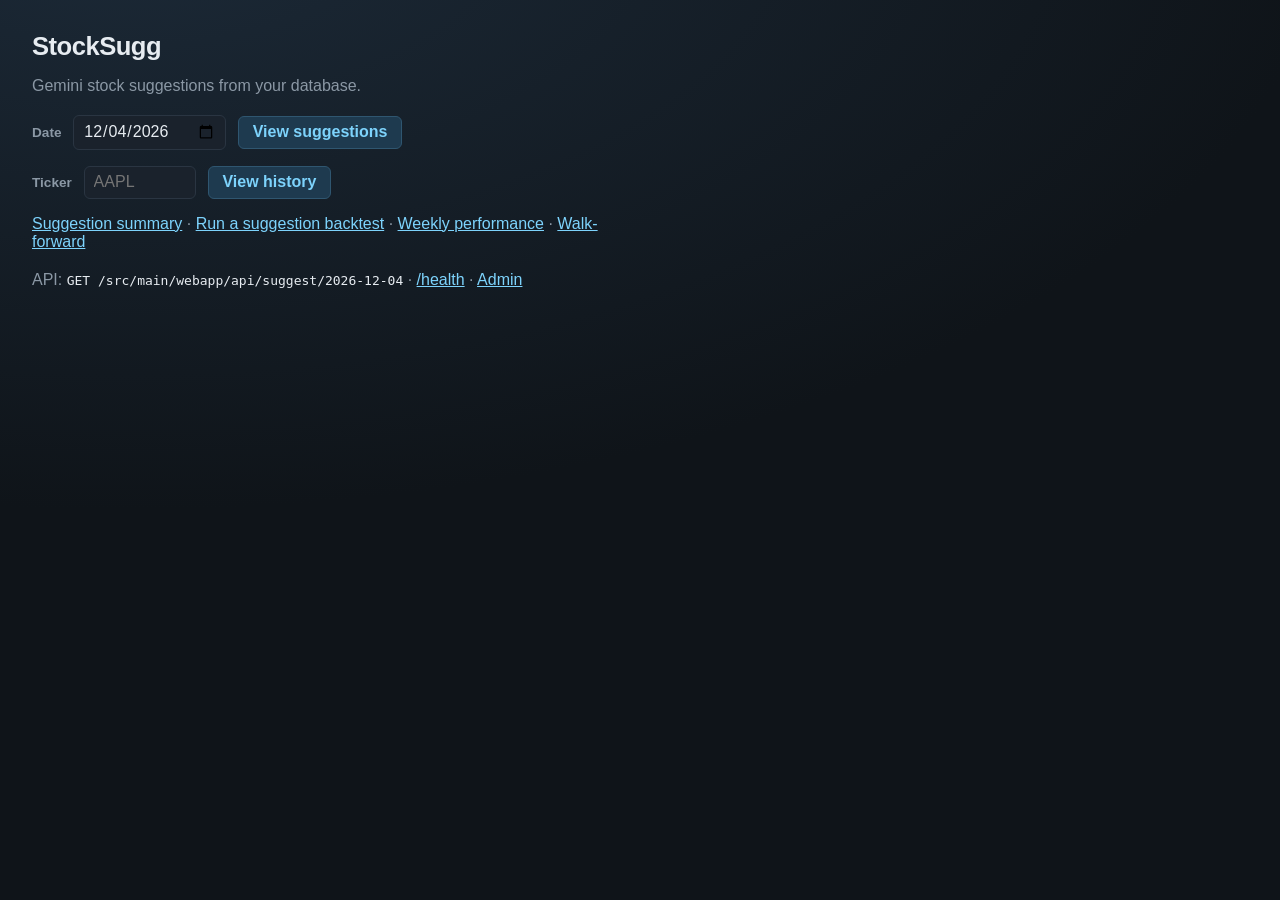
<file: src/main/webapp/index.html>
<!DOCTYPE html>
<html lang="en">
<head>
  <meta charset="UTF-8">
  <meta name="viewport" content="width=device-width, initial-scale=1">
  <title>StockSugg</title>
  <link rel="stylesheet" href="css/suggest.css">
</head>
<body>
  <main class="home">
    <h1>StockSugg</h1>
    <p class="meta">Gemini stock suggestions from your database.</p>
    <form id="date-form" class="date-form" action="suggest.html" method="get">
      <label for="date">Date</label>
      <input id="date" name="date" type="date" required>
      <button type="submit">View suggestions</button>
    </form>
    <form class="date-form" action="history.html" method="get" style="margin-top:1rem">
      <label for="ticker">Ticker</label>
      <input id="ticker" name="ticker" type="text" required maxlength="10" spellcheck="false" autocomplete="off" placeholder="AAPL">
      <button type="submit">View history</button>
    </form>
    <p class="meta" style="margin-top:1rem">
      <a href="suggest-summary.html">Suggestion summary</a>
      · <a href="backtest.html">Run a suggestion backtest</a>
      · <a href="performance.html">Weekly performance</a>
      · <a href="walkforward.html">Walk-forward</a>
    </p>
    <p class="meta">
      API: <code id="api-example"></code>
      · <a href="health">/health</a>
      · <a href="admin.html">Admin</a>
    </p>
  </main>
  <script>
    const input = document.getElementById("date");
    const today = new Date().toISOString().slice(0, 10);
    input.value = today;
    const base = document.body.dataset.context || ".";
    document.getElementById("api-example").textContent =
      "GET " + new URL("api/suggest/" + today, window.location.href).pathname;
  </script>
</body>
</html>
</file>
<file: src/main/webapp/css/suggest.css>
:root {
  --bg: #0f1419;
  --panel: #1a222c;
  --text: #e7ecf1;
  --muted: #8b98a5;
  --line: #2a3542;
  --buy: #1f8f5f;
  --sell: #c44b4b;
  --hold: #b0892e;
  --avoid: #6b7280;
  --avoid-high: #8b5cf6;
  --detail: #243040;
  --accent: #7dd3fc;
}

* { box-sizing: border-box; }

body {
  margin: 0;
  font-family: "Segoe UI", "Helvetica Neue", sans-serif;
  background: radial-gradient(1200px 600px at 10% -10%, #1c2a38, var(--bg));
  color: var(--text);
  min-height: 100vh;
}

main { padding: 2rem; max-width: 100%; }
main.home { max-width: 40rem; }

h1 {
  margin: 0 0 0.35rem;
  font-size: 1.6rem;
  font-weight: 650;
  letter-spacing: -0.02em;
}

.meta { color: var(--muted); margin-bottom: 1.25rem; }
.meta a { color: var(--accent); }
.meta code { color: var(--text); }
.meta + .day-summary { margin-top: -0.9rem; color: var(--text); }

.page-header {
  display: flex;
  flex-wrap: wrap;
  gap: 1rem 2rem;
  align-items: flex-end;
  justify-content: space-between;
  margin-bottom: 1.25rem;
}

.date-form {
  display: flex;
  flex-wrap: wrap;
  gap: 0.5rem 0.75rem;
  align-items: center;
}

.date-form label {
  color: var(--muted);
  font-size: 0.85rem;
  font-weight: 600;
}

.date-form input[type="date"] {
  background: var(--panel);
  color: var(--text);
  border: 1px solid var(--line);
  border-radius: 6px;
  padding: 0.4rem 0.55rem;
  font: inherit;
  color-scheme: dark;
}

.date-form select {
  background: var(--panel);
  color: var(--text);
  border: 1px solid var(--line);
  border-radius: 6px;
  padding: 0.4rem 0.55rem;
  font: inherit;
  max-width: 16rem;
  color-scheme: dark;
}

.date-form input[type="date"]::-webkit-calendar-picker-indicator {
  cursor: pointer;
  opacity: 1;
  /* Native icon is dark; invert + tint toward accent */
  filter: invert(1) brightness(1.15) sepia(1) saturate(3) hue-rotate(165deg);
}

.date-form button {
  background: #1e3a4f;
  color: var(--accent);
  border: 1px solid #2f5670;
  border-radius: 6px;
  padding: 0.4rem 0.85rem;
  font: inherit;
  font-weight: 600;
  cursor: pointer;
}

.date-form button:hover { background: #25485f; }

.error {
  color: #ffb4b4;
  background: color-mix(in srgb, var(--sell) 20%, transparent);
  border: 1px solid color-mix(in srgb, var(--sell) 45%, transparent);
  border-radius: 8px;
  padding: 0.75rem 1rem;
  margin-bottom: 1rem;
}

.table-wrap {
  overflow-x: auto;
  border: 1px solid var(--line);
  border-radius: 10px;
  background: color-mix(in srgb, var(--panel) 92%, black);
}

.chart-panel {
  border: 1px solid var(--line);
  border-radius: 10px;
  background: color-mix(in srgb, var(--panel) 92%, black);
  padding: 1rem 1.1rem;
  margin-bottom: 1.25rem;
}

.chart-panel .section-title {
  margin-bottom: 0.6rem;
}

/* Chart.js needs a positioned, fixed-height box or the responsive canvas grows unbounded. */
.chart-canvas-box {
  position: relative;
  width: 100%;
  height: 380px;
  max-height: 380px;
}

table {
  border-collapse: collapse;
  width: 100%;
  min-width: 980px;
  font-size: 0.86rem;
}

th, td {
  padding: 0.55rem 0.65rem;
  border-bottom: 1px solid var(--line);
  text-align: right;
  white-space: nowrap;
}

th {
  background: #15202b;
  color: var(--muted);
  font-weight: 600;
  position: sticky;
  top: 0;
}

th:first-child, td:first-child,
th:nth-child(7), td:nth-child(7) {
  text-align: left;
}

tr.main-row:hover { background: rgba(255, 255, 255, 0.03); }

td.date-cell {
  white-space: nowrap;
}

.detail-toggle {
  display: inline-flex;
  align-items: center;
  justify-content: center;
  width: 1.55rem;
  height: 1.55rem;
  margin-right: 0.4rem;
  padding: 0;
  vertical-align: middle;
  background: #1e3a4f;
  color: var(--accent);
  border: 1px solid #2f5670;
  border-radius: 4px;
  font: inherit;
  font-size: 0.65rem;
  line-height: 1;
  cursor: pointer;
}

.detail-toggle:hover {
  background: #25485f;
}

.detail-toggle[aria-expanded="true"] {
  background: #25485f;
}

.date-text {
  vertical-align: middle;
}

tr.detail-row td {
  background: var(--detail);
  border-bottom: 1px solid #1c2733;
  text-align: left;
  white-space: normal;
  padding: 0.55rem 0.65rem 0.55rem 2.25rem;
  vertical-align: top;
}

tr.detail-row.risks td {
  padding-bottom: 0.9rem;
  border-bottom: 1px solid var(--line);
}

.detail-label {
  display: inline-block;
  min-width: 4.5rem;
  color: var(--muted);
  font-weight: 600;
  font-size: 0.78rem;
  letter-spacing: 0.03em;
  text-transform: uppercase;
  margin-right: 0.75rem;
  vertical-align: top;
}

.detail-body { line-height: 1.45; }

.detail-list {
  display: inline-block;
  margin: 0;
  padding-left: 1.15rem;
  vertical-align: top;
  max-width: calc(100% - 6rem);
}

.detail-list li {
  margin: 0.15rem 0;
}

.detail-list li + li {
  margin-top: 0.35rem;
}

.action {
  display: inline-block;
  padding: 0.15rem 0.45rem;
  border-radius: 4px;
  font-weight: 700;
  font-size: 0.75rem;
  letter-spacing: 0.04em;
}

.BUY { background: color-mix(in srgb, var(--buy) 35%, transparent); color: #9dffc8; }
.SELL { background: color-mix(in srgb, var(--sell) 35%, transparent); color: #ffb4b4; }
.HOLD { background: color-mix(in srgb, var(--hold) 35%, transparent); color: #ffe0a3; }
.AVOID,
.AVOID_LOW { background: color-mix(in srgb, var(--avoid) 35%, transparent); color: #d1d5db; }
.AVOID_HIGH { background: color-mix(in srgb, var(--avoid-high) 35%, transparent); color: #ddd6fe; }

.action-change {
  display: inline-block;
  margin-left: 0.4rem;
  font-weight: 700;
  font-size: 0.8rem;
}

.action-change.up { color: #22c55e; }
.action-change.down { color: #ef4444; }
.action-change.same { color: var(--muted); }

td.change {
  font-variant-numeric: tabular-nums;
  font-weight: 600;
  white-space: nowrap;
}

td.change .change-pct {
  display: block;
  font-size: 0.75rem;
  font-weight: 500;
  opacity: 0.9;
}

td.change.up { color: #9dffc8; }
td.change.down { color: #ffb4b4; }
td.change.flat { color: var(--muted); }

.empty {
  color: var(--muted);
  padding: 2rem 0.5rem;
  margin: 0;
}

.pagination {
  display: flex;
  flex-wrap: wrap;
  gap: 0.5rem;
  align-items: center;
  margin: 1rem 0 0.25rem;
}

.pagination .page-status {
  color: var(--muted);
  font-size: 0.85rem;
  margin-right: 0.35rem;
}

.pagination .page-link,
.pagination .page-current {
  display: inline-flex;
  align-items: center;
  justify-content: center;
  min-width: 2rem;
  padding: 0.35rem 0.65rem;
  border-radius: 6px;
  border: 1px solid var(--line);
  background: var(--panel);
  color: var(--accent);
  text-decoration: none;
  font-size: 0.85rem;
  font-weight: 600;
}

.pagination .page-current {
  background: #1e3a4f;
  border-color: #2f5670;
  color: var(--text);
}

.pagination .page-link:hover {
  background: #25485f;
}

.pagination .page-link[disabled],
.pagination a.page-link[disabled] {
  opacity: 0.4;
  pointer-events: none;
}

table.summary-table {
  table-layout: fixed;
  min-width: 1240px;
}

table.summary-table td.summary-cell {
  width: calc(100% / 6);
  padding: 0.35rem;
  border-bottom: none;
  text-align: left;
  white-space: normal;
  vertical-align: top;
}

.summary-card {
  display: grid;
  grid-template-columns: minmax(0, 1fr) 5rem;
  align-items: stretch;
  border: 1px solid var(--line);
  border-radius: 8px;
  background: var(--panel);
  overflow: hidden;
}

.summary-card.card-BUY { background: color-mix(in srgb, var(--buy) 35%, var(--panel)); }
.summary-card.card-SELL { background: color-mix(in srgb, var(--sell) 35%, var(--panel)); }
.summary-card.card-HOLD { background: color-mix(in srgb, var(--hold) 35%, var(--panel)); }
.summary-card.card-AVOID,
.summary-card.card-AVOID_LOW { background: color-mix(in srgb, var(--avoid) 35%, var(--panel)); }
.summary-card.card-AVOID_HIGH { background: color-mix(in srgb, var(--avoid-high) 35%, var(--panel)); }

.summary-info {
  display: flex;
  flex-direction: column;
  gap: 0.2rem;
  padding: 0.55rem 0.5rem;
  min-width: 0;
  overflow: hidden;
}

.summary-row {
  white-space: nowrap;
  overflow: hidden;
  text-overflow: ellipsis;
}

.summary-ticker {
  font-size: 20px;
  line-height: 1.2;
}

.summary-close {
  font-variant-numeric: tabular-nums;
  font-weight: 600;
}

.summary-change {
  font-variant-numeric: tabular-nums;
  font-size: 0.78rem;
  font-weight: 600;
}

.summary-change.up { color: #22c55e; }
.summary-change.down { color: #ef4444; }
.summary-change.flat { color: var(--muted); }

.summary-suggest {
  display: flex;
  flex-direction: column;
  align-items: stretch;
  border-left: 1px solid var(--line);
}

.summary-suggest .action,
.summary-no-action {
  flex: 1;
  display: flex;
  align-items: center;
  justify-content: center;
  padding: 0;
  border-radius: 0;
  font-size: 0.85rem;
}

.summary-suggest .action {
  position: relative;
  flex-direction: column;
  line-height: 1.15;
}

.summary-suggest .action-change {
  position: absolute;
  top: 50%;
  right: 0.3rem;
  transform: translateY(-50%);
  margin: 0;
  font-size: 0.7rem;
  line-height: 1;
}

.summary-suggest .action small {
  font-size: 0.68rem;
  letter-spacing: 0.08em;
  opacity: 0.85;
}

.summary-no-action {
  color: var(--muted);
}

.summary-trend {
  position: relative;
  flex: 1;
  min-height: 2.25rem;
  border-top: 1px solid var(--line);
}

.summary-trend svg {
  position: absolute;
  inset: 0.35rem 0.3rem;
  width: calc(100% - 0.6rem);
  height: calc(100% - 0.7rem);
  overflow: visible;
}

.summary-trend .trend-baseline {
  stroke: var(--line);
  stroke-width: 1;
  vector-effect: non-scaling-stroke;
}

.summary-trend .trend-bar.BUY { fill: #22c55e; }
.summary-trend .trend-bar.HOLD { fill: #e0b44c; }
.summary-trend .trend-bar.SELL { fill: #ef4444; }
.summary-trend .trend-bar.AVOID,
.summary-trend .trend-bar.AVOID_LOW { fill: #9ca3af; }
.summary-trend .trend-bar.AVOID_HIGH { fill: #a78bfa; }

a.ticker-link {
  color: var(--accent);
  text-decoration: none;
  font-weight: 600;
}

a.ticker-link:hover {
  text-decoration: underline;
}

.date-form input[type="text"] {
  background: var(--panel);
  color: var(--text);
  border: 1px solid var(--line);
  border-radius: 6px;
  padding: 0.4rem 0.55rem;
  font: inherit;
  text-transform: uppercase;
  width: 7rem;
}

.admin-form-panel {
  margin: 1.5rem 0;
  padding: 1rem 1.1rem;
  border: 1px solid var(--line);
  border-radius: 10px;
  background: color-mix(in srgb, var(--panel) 92%, black);
  max-width: 40rem;
}

.section-title {
  margin: 0 0 0.85rem;
  font-size: 1rem;
  font-weight: 650;
}

.admin-form {
  display: grid;
  grid-template-columns: 4.5rem 1fr;
  gap: 0.65rem 0.75rem;
  align-items: center;
}

.admin-form label {
  color: var(--muted);
  font-size: 0.85rem;
  font-weight: 600;
}

.admin-form input[type="text"],
.admin-value-input {
  background: var(--panel);
  color: var(--text);
  border: 1px solid var(--line);
  border-radius: 6px;
  padding: 0.45rem 0.6rem;
  font: inherit;
  width: 100%;
  text-transform: none;
}

.admin-form-actions {
  grid-column: 2;
  display: flex;
  gap: 0.5rem;
}

.admin-batch {
  display: flex;
  flex-direction: column;
  align-items: flex-end;
  gap: 0.35rem;
}

.admin-batch button,
.admin-form-actions button,
.update-btn,
.delete-btn {
  background: #1e3a4f;
  color: var(--accent);
  border: 1px solid #2f5670;
  border-radius: 6px;
  padding: 0.4rem 0.85rem;
  font: inherit;
  font-weight: 600;
  cursor: pointer;
}

.admin-batch button:hover,
.admin-form-actions button:hover,
.update-btn:hover {
  background: #25485f;
}

.admin-batch button:disabled,
.update-btn:disabled,
.delete-btn:disabled {
  opacity: 0.55;
  cursor: not-allowed;
}

.delete-btn {
  background: color-mix(in srgb, var(--sell) 25%, var(--panel));
  color: #ffb4b4;
  border-color: color-mix(in srgb, var(--sell) 55%, var(--line));
}

.delete-btn:hover {
  background: color-mix(in srgb, var(--sell) 40%, var(--panel));
}

.admin-actions {
  white-space: nowrap;
  display: flex;
  gap: 0.4rem;
}

td.admin-key {
  font-weight: 600;
  white-space: nowrap;
}

td.admin-value-cell {
  min-width: 16rem;
  width: 55%;
}

.status {
  margin: 0.85rem 0 0;
  color: var(--accent);
  font-size: 0.9rem;
}

.admin-batch .status {
  margin: 0;
  text-align: right;
  max-width: 22rem;
}

.status.error-text {
  color: #ffb4b4;
}

.backtest-panel {
  margin: 0 0 1.5rem;
  padding: 1rem 1.1rem;
  border: 1px solid var(--line);
  border-radius: 10px;
  background: color-mix(in srgb, var(--panel) 92%, black);
  max-width: 72rem;
}

.best-strategy-panel {
  width: 100%;
  max-width: none;
  box-sizing: border-box;
}

.best-strategy-header {
  display: flex;
  flex-wrap: wrap;
  align-items: center;
  justify-content: space-between;
  gap: 0.75rem 1rem;
  margin-bottom: 0.35rem;
}

.best-strategy-header .section-title {
  margin: 0;
}

.best-strategy-panel > .meta {
  margin-bottom: 0;
}

.backtest-form {
  display: flex;
  flex-direction: column;
  gap: 0.9rem;
}

.backtest-row {
  display: grid;
  grid-template-columns: repeat(4, minmax(0, 1fr));
  gap: 0.75rem 1rem;
  align-items: end;
}

.backtest-row:nth-child(2) {
  grid-template-columns: repeat(3, minmax(0, 1fr));
}

.backtest-row-actions {
  display: flex;
  justify-content: flex-end;
  align-items: center;
}

.backtest-field {
  display: flex;
  flex-direction: column;
  gap: 0.35rem;
  min-width: 0;
}

.backtest-form label {
  color: var(--muted);
  font-size: 0.85rem;
  font-weight: 600;
}

.backtest-form input[type="number"],
.backtest-form input[type="date"],
.backtest-form select {
  background: var(--panel);
  color: var(--text);
  border: 1px solid var(--line);
  border-radius: 6px;
  padding: 0.45rem 0.6rem;
  font: inherit;
  width: 100%;
  color-scheme: dark;
}

.backtest-check {
  display: flex;
  align-items: center;
  gap: 0.55rem;
  color: var(--text);
  font-weight: 500;
}

.backtest-check input {
  width: 1rem;
  height: 1rem;
  flex: 0 0 auto;
}

.backtest-actions {
  justify-self: end;
}

.backtest-actions .backtest-check {
  display: inline-flex;
  margin-right: 0.75rem;
  vertical-align: middle;
}

.backtest-actions button,
.backtest-actions a {
  background: #1e3a4f;
  color: var(--accent);
  border: 1px solid #2f5670;
  border-radius: 6px;
  padding: 0.45rem 0.95rem;
  font: inherit;
  font-weight: 600;
  cursor: pointer;
  white-space: nowrap;
  text-decoration: none;
  display: inline-block;
}

.backtest-actions button:hover,
.backtest-actions a:hover {
  background: #25485f;
}

.backtest-actions button:disabled {
  opacity: 0.55;
  cursor: not-allowed;
}

.backtest-results {
  margin-top: 0.5rem;
}

.backtest-summary {
  display: grid;
  grid-template-columns: repeat(auto-fit, minmax(11rem, 1fr));
  gap: 0.75rem;
  margin: 0.75rem 0 1.25rem;
}

.backtest-metric {
  border: 1px solid var(--line);
  border-radius: 8px;
  background: color-mix(in srgb, var(--panel) 92%, black);
  padding: 0.7rem 0.85rem;
}

.backtest-metric span {
  display: block;
  color: var(--muted);
  font-size: 0.75rem;
  font-weight: 600;
  text-transform: uppercase;
  letter-spacing: 0.03em;
  margin-bottom: 0.25rem;
}

.backtest-metric strong {
  font-size: 1.05rem;
  font-weight: 650;
}

.backtest-metric strong.up {
  color: #9dffc8;
}

.backtest-metric strong.down {
  color: #ffb4b4;
}

.backtest-metric small {
  display: block;
  margin-top: 0.2rem;
  color: var(--muted);
  font-size: 0.78rem;
}

.perf-controls {
  display: flex;
  flex-direction: column;
  align-items: flex-end;
  gap: 0.6rem;
}

.perf-controls .backtest-check {
  color: var(--text);
  font-weight: 500;
}

.date-form input[type="number"] {
  background: var(--panel);
  color: var(--text);
  border: 1px solid var(--line);
  border-radius: 6px;
  padding: 0.4rem 0.55rem;
  font: inherit;
  width: 5rem;
}

.date-form button:disabled {
  opacity: 0.55;
  cursor: not-allowed;
}

.perf-charts {
  display: grid;
  grid-template-columns: repeat(auto-fit, minmax(24rem, 1fr));
  gap: 1.25rem;
  margin-bottom: 1.25rem;
}

.perf-charts .chart-panel {
  margin-bottom: 0;
}

table.perf-table {
  min-width: 1100px;
}

.perf-table th:nth-child(7),
.perf-table td:nth-child(7) {
  text-align: right;
}

.perf-table th:nth-child(2),
.perf-table td.strategy-cell {
  text-align: left;
  white-space: normal;
  min-width: 20rem;
}

.perf-table td.skip-reason {
  text-align: left;
  color: var(--muted);
  white-space: normal;
}

.perf-table td.up { color: #9dffc8; }
.perf-table td.down { color: #ffb4b4; }
.perf-table td.beat-yes { color: #22c55e; font-weight: 700; text-align: center; }
.perf-table td.beat-no { color: #ef4444; font-weight: 700; text-align: center; }

.perf-cached {
  color: var(--muted);
  font-size: 0.75rem;
}

.perf-backfill {
  margin-top: 1.5rem;
}

.perf-backfill .meta {
  margin: 0.6rem 0 0;
}

.wf-explain {
  margin: 0 0 1rem;
  max-width: 70rem;
}

table.wf-table {
  min-width: 900px;
  margin-bottom: 1.25rem;
}

.wf-table th.left,
.wf-table td.left {
  text-align: left;
}

.wf-table td.strategy-cell {
  white-space: normal;
  min-width: 18rem;
}

.wf-table td.skip-reason {
  text-align: left;
  color: var(--muted);
  white-space: normal;
}

.wf-table td.up { color: #9dffc8; }
.wf-table td.down { color: #ffb4b4; }
.wf-table td.beat-yes { color: #22c55e; font-weight: 700; text-align: center; }
.wf-table td.beat-no { color: #ef4444; font-weight: 700; text-align: center; }

.wf-table tr.wf-row {
  cursor: pointer;
}

.wf-table tr.wf-row:hover td,
.wf-table tr.wf-row.selected td {
  background: rgba(125, 211, 252, 0.08);
}

.wf-detail {
  margin-bottom: 1.25rem;
}

.wf-detail .chart-canvas-box {
  margin-bottom: 1rem;
}

@media (max-width: 900px) {
  .backtest-row,
  .backtest-row:nth-child(2) {
    grid-template-columns: repeat(2, minmax(0, 1fr));
  }
}

@media (max-width: 560px) {
  .backtest-row,
  .backtest-row:nth-child(2) {
    grid-template-columns: 1fr;
  }
}

.summary-header {
  display: grid;
  grid-template-columns: 1fr auto;
  grid-template-areas:
    "title title"
    "info  form";
  align-items: end;
  gap: 0.5rem 2rem;
}

.summary-header h1 { grid-area: title; margin: 0; }

.summary-header-info { grid-area: info; min-width: 0; }
.summary-header-info .meta { margin-bottom: 0.25rem; }
.summary-header-info .meta + .day-summary { margin-top: 0; margin-bottom: 0; }

.summary-header .date-form { grid-area: form; justify-self: end; }

@media (max-width: 720px) {
  .summary-header {
    grid-template-columns: 1fr;
    grid-template-areas: "title" "info" "form";
  }
  .summary-header .date-form { justify-self: start; }
}
</file>
